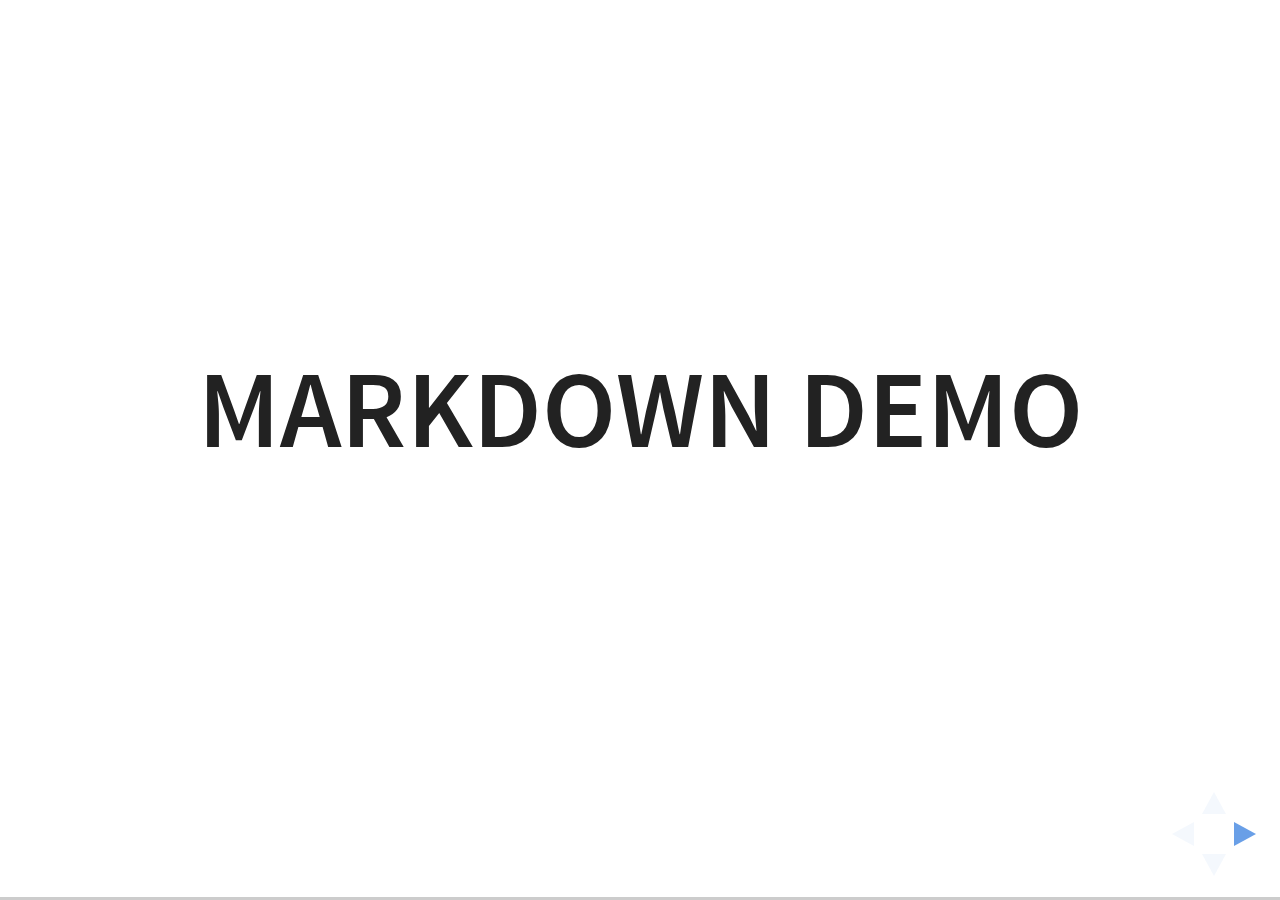
<file: predictable-code/plugin/markdown/example.html>
<!doctype html>
<html lang="en">

	<head>
		<meta charset="utf-8">

		<title>reveal.js - Markdown Demo</title>

		<link rel="stylesheet" href="../../css/reveal.css">
		<link rel="stylesheet" href="../../css/theme/white.css" id="theme">

        <link rel="stylesheet" href="../../lib/css/zenburn.css">
	</head>

	<body>

		<div class="reveal">

			<div class="slides">

                <!-- Use external markdown resource, separate slides by three newlines; vertical slides by two newlines -->
                <section data-markdown="example.md" data-separator="^\n\n\n" data-separator-vertical="^\n\n"></section>

                <!-- Slides are separated by three dashes (quick 'n dirty regular expression) -->
                <section data-markdown data-separator="---">
                    <script type="text/template">
                        ## Demo 1
                        Slide 1
                        ---
                        ## Demo 1
                        Slide 2
                        ---
                        ## Demo 1
                        Slide 3
                    </script>
                </section>

                <!-- Slides are separated by newline + three dashes + newline, vertical slides identical but two dashes -->
                <section data-markdown data-separator="^\n---\n$" data-separator-vertical="^\n--\n$">
                    <script type="text/template">
                        ## Demo 2
                        Slide 1.1

                        --

                        ## Demo 2
                        Slide 1.2

                        ---

                        ## Demo 2
                        Slide 2
                    </script>
                </section>

                <!-- No "extra" slides, since there are no separators defined (so they'll become horizontal rulers) -->
                <section data-markdown>
                    <script type="text/template">
                        A

                        ---

                        B

                        ---

                        C
                    </script>
                </section>

                <!-- Slide attributes -->
                <section data-markdown>
                    <script type="text/template">
                        <!-- .slide: data-background="#000000" -->
                        ## Slide attributes
                    </script>
                </section>

                <!-- Element attributes -->
                <section data-markdown>
                    <script type="text/template">
                        ## Element attributes
                        - Item 1 <!-- .element: class="fragment" data-fragment-index="2" -->
                        - Item 2 <!-- .element: class="fragment" data-fragment-index="1" -->
                    </script>
                </section>

                <!-- Code -->
                <section data-markdown>
                    <script type="text/template">
                        ```php
                        public function foo()
                        {
                            $foo = array(
                                'bar' => 'bar'
                            )
                        }
                        ```
                    </script>
                </section>

            </div>
		</div>

		<script src="../../lib/js/head.min.js"></script>
		<script src="../../js/reveal.js"></script>

		<script>

			Reveal.initialize({
				controls: true,
				progress: true,
				history: true,
				center: true,

				// Optional libraries used to extend on reveal.js
				dependencies: [
					{ src: '../../lib/js/classList.js', condition: function() { return !document.body.classList; } },
					{ src: 'marked.js', condition: function() { return !!document.querySelector( '[data-markdown]' ); } },
                    { src: 'markdown.js', condition: function() { return !!document.querySelector( '[data-markdown]' ); } },
                    { src: '../highlight/highlight.js', async: true, callback: function() { hljs.initHighlightingOnLoad(); } },
					{ src: '../notes/notes.js' }
				]
			});

		</script>

	</body>
</html>
</file>
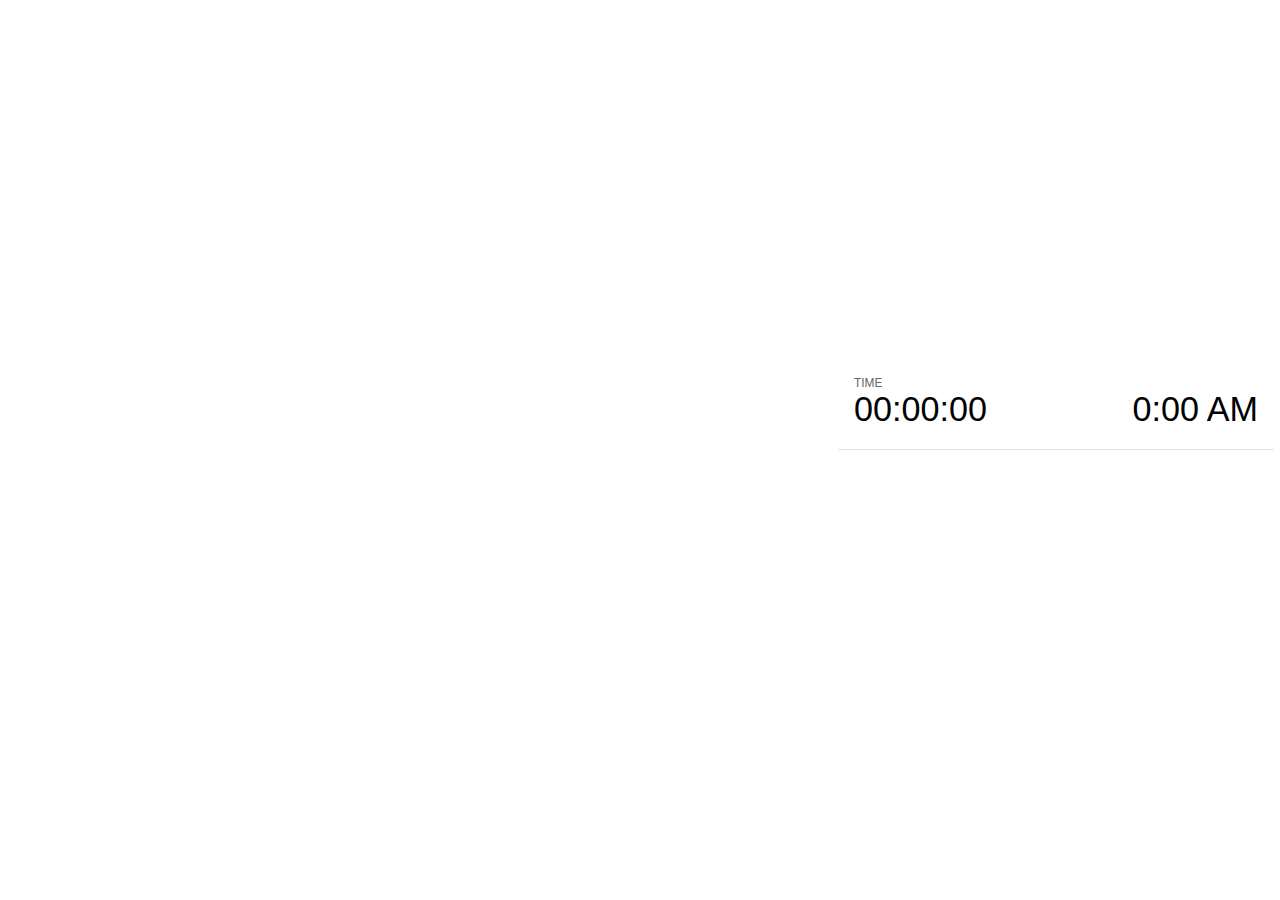
<file: predictable-code/plugin/notes/notes.html>
<!doctype html>
<html lang="en">
	<head>
		<meta charset="utf-8">

		<title>reveal.js - Slide Notes</title>

		<style>
			body {
				font-family: Helvetica;
			}

			#current-slide,
			#upcoming-slide,
			#speaker-controls {
				padding: 6px;
				box-sizing: border-box;
				-moz-box-sizing: border-box;
			}

			#current-slide iframe,
			#upcoming-slide iframe {
				width: 100%;
				height: 100%;
				border: 1px solid #ddd;
			}

			#current-slide .label,
			#upcoming-slide .label {
				position: absolute;
				top: 10px;
				left: 10px;
				font-weight: bold;
				font-size: 14px;
				z-index: 2;
				color: rgba( 255, 255, 255, 0.9 );
			}

			#current-slide {
				position: absolute;
				width: 65%;
				height: 100%;
				top: 0;
				left: 0;
				padding-right: 0;
			}

			#upcoming-slide {
				position: absolute;
				width: 35%;
				height: 40%;
				right: 0;
				top: 0;
			}

			#speaker-controls {
				position: absolute;
				top: 40%;
				right: 0;
				width: 35%;
				height: 60%;
				overflow: auto;

				font-size: 18px;
			}

				.speaker-controls-time.hidden,
				.speaker-controls-notes.hidden {
					display: none;
				}

				.speaker-controls-time .label,
				.speaker-controls-notes .label {
					text-transform: uppercase;
					font-weight: normal;
					font-size: 0.66em;
					color: #666;
					margin: 0;
				}

				.speaker-controls-time {
					border-bottom: 1px solid rgba( 200, 200, 200, 0.5 );
					margin-bottom: 10px;
					padding: 10px 16px;
					padding-bottom: 20px;
					cursor: pointer;
				}

				.speaker-controls-time .reset-button {
					opacity: 0;
					float: right;
					color: #666;
					text-decoration: none;
				}
				.speaker-controls-time:hover .reset-button {
					opacity: 1;
				}

				.speaker-controls-time .timer,
				.speaker-controls-time .clock {
					width: 50%;
					font-size: 1.9em;
				}

				.speaker-controls-time .timer {
					float: left;
				}

				.speaker-controls-time .clock {
					float: right;
					text-align: right;
				}

				.speaker-controls-time span.mute {
					color: #bbb;
				}

				.speaker-controls-notes {
					padding: 10px 16px;
				}

				.speaker-controls-notes .value {
					margin-top: 5px;
					line-height: 1.4;
					font-size: 1.2em;
				}

			.clear {
				clear: both;
			}

			@media screen and (max-width: 1080px) {
				#speaker-controls {
					font-size: 16px;
				}
			}

			@media screen and (max-width: 900px) {
				#speaker-controls {
					font-size: 14px;
				}
			}

			@media screen and (max-width: 800px) {
				#speaker-controls {
					font-size: 12px;
				}
			}

		</style>
	</head>

	<body>

		<div id="current-slide"></div>
		<div id="upcoming-slide"><span class="label">UPCOMING:</span></div>
		<div id="speaker-controls">
			<div class="speaker-controls-time">
				<h4 class="label">Time <span class="reset-button">Click to Reset</span></h4>
				<div class="clock">
					<span class="clock-value">0:00 AM</span>
				</div>
				<div class="timer">
					<span class="hours-value">00</span><span class="minutes-value">:00</span><span class="seconds-value">:00</span>
				</div>
				<div class="clear"></div>
			</div>

			<div class="speaker-controls-notes hidden">
				<h4 class="label">Notes</h4>
				<div class="value"></div>
			</div>
		</div>

		<script src="../../plugin/markdown/marked.js"></script>
		<script>

			(function() {

				var notes,
					notesValue,
					currentState,
					currentSlide,
					upcomingSlide,
					connected = false;

				window.addEventListener( 'message', function( event ) {

					var data = JSON.parse( event.data );

					// The overview mode is only useful to the reveal.js instance
					// where navigation occurs so we don't sync it
					if( data.state ) delete data.state.overview;

					// Messages sent by the notes plugin inside of the main window
					if( data && data.namespace === 'reveal-notes' ) {
						if( data.type === 'connect' ) {
							handleConnectMessage( data );
						}
						else if( data.type === 'state' ) {
							handleStateMessage( data );
						}
					}
					// Messages sent by the reveal.js inside of the current slide preview
					else if( data && data.namespace === 'reveal' ) {
						if( /ready/.test( data.eventName ) ) {
							// Send a message back to notify that the handshake is complete
							window.opener.postMessage( JSON.stringify({ namespace: 'reveal-notes', type: 'connected'} ), '*' );
						}
						else if( /slidechanged|fragmentshown|fragmenthidden|paused|resumed/.test( data.eventName ) && currentState !== JSON.stringify( data.state ) ) {

							window.opener.postMessage( JSON.stringify({ method: 'setState', args: [ data.state ]} ), '*' );

						}
					}

				} );

				/**
				 * Called when the main window is trying to establish a
				 * connection.
				 */
				function handleConnectMessage( data ) {

					if( connected === false ) {
						connected = true;

						setupIframes( data );
						setupKeyboard();
						setupNotes();
						setupTimer();
					}

				}

				/**
				 * Called when the main window sends an updated state.
				 */
				function handleStateMessage( data ) {

					// Store the most recently set state to avoid circular loops
					// applying the same state
					currentState = JSON.stringify( data.state );

					// No need for updating the notes in case of fragment changes
					if ( data.notes ) {
						notes.classList.remove( 'hidden' );
						notesValue.style.whiteSpace = data.whitespace;
						if( data.markdown ) {
							notesValue.innerHTML = marked( data.notes );
						}
						else {
							notesValue.innerHTML = data.notes;
						}
					}
					else {
						notes.classList.add( 'hidden' );
					}

					// Update the note slides
					currentSlide.contentWindow.postMessage( JSON.stringify({ method: 'setState', args: [ data.state ] }), '*' );
					upcomingSlide.contentWindow.postMessage( JSON.stringify({ method: 'setState', args: [ data.state ] }), '*' );
					upcomingSlide.contentWindow.postMessage( JSON.stringify({ method: 'next' }), '*' );

				}

				// Limit to max one state update per X ms
				handleStateMessage = debounce( handleStateMessage, 200 );

				/**
				 * Forward keyboard events to the current slide window.
				 * This enables keyboard events to work even if focus
				 * isn't set on the current slide iframe.
				 */
				function setupKeyboard() {

					document.addEventListener( 'keydown', function( event ) {
						currentSlide.contentWindow.postMessage( JSON.stringify({ method: 'triggerKey', args: [ event.keyCode ] }), '*' );
					} );

				}

				/**
				 * Creates the preview iframes.
				 */
				function setupIframes( data ) {

					var params = [
						'receiver',
						'progress=false',
						'history=false',
						'transition=none',
						'autoSlide=0',
						'backgroundTransition=none'
					].join( '&' );

					var urlSeparator = /\?/.test(data.url) ? '&' : '?';
					var hash = '#/' + data.state.indexh + '/' + data.state.indexv;
					var currentURL = data.url + urlSeparator + params + '&postMessageEvents=true' + hash;
					var upcomingURL = data.url + urlSeparator + params + '&controls=false' + hash;

					currentSlide = document.createElement( 'iframe' );
					currentSlide.setAttribute( 'width', 1280 );
					currentSlide.setAttribute( 'height', 1024 );
					currentSlide.setAttribute( 'src', currentURL );
					document.querySelector( '#current-slide' ).appendChild( currentSlide );

					upcomingSlide = document.createElement( 'iframe' );
					upcomingSlide.setAttribute( 'width', 640 );
					upcomingSlide.setAttribute( 'height', 512 );
					upcomingSlide.setAttribute( 'src', upcomingURL );
					document.querySelector( '#upcoming-slide' ).appendChild( upcomingSlide );

				}

				/**
				 * Setup the notes UI.
				 */
				function setupNotes() {

					notes = document.querySelector( '.speaker-controls-notes' );
					notesValue = document.querySelector( '.speaker-controls-notes .value' );

				}

				/**
				 * Create the timer and clock and start updating them
				 * at an interval.
				 */
				function setupTimer() {

					var start = new Date(),
						timeEl = document.querySelector( '.speaker-controls-time' ),
						clockEl = timeEl.querySelector( '.clock-value' ),
						hoursEl = timeEl.querySelector( '.hours-value' ),
						minutesEl = timeEl.querySelector( '.minutes-value' ),
						secondsEl = timeEl.querySelector( '.seconds-value' );

					function _updateTimer() {

						var diff, hours, minutes, seconds,
							now = new Date();

						diff = now.getTime() - start.getTime();
						hours = Math.floor( diff / ( 1000 * 60 * 60 ) );
						minutes = Math.floor( ( diff / ( 1000 * 60 ) ) % 60 );
						seconds = Math.floor( ( diff / 1000 ) % 60 );

						clockEl.innerHTML = now.toLocaleTimeString( 'en-US', { hour12: true, hour: '2-digit', minute:'2-digit' } );
						hoursEl.innerHTML = zeroPadInteger( hours );
						hoursEl.className = hours > 0 ? '' : 'mute';
						minutesEl.innerHTML = ':' + zeroPadInteger( minutes );
						minutesEl.className = minutes > 0 ? '' : 'mute';
						secondsEl.innerHTML = ':' + zeroPadInteger( seconds );

					}

					// Update once directly
					_updateTimer();

					// Then update every second
					setInterval( _updateTimer, 1000 );

					timeEl.addEventListener( 'click', function() {
						start = new Date();
						_updateTimer();
						return false;
					} );

				}

				function zeroPadInteger( num ) {

					var str = '00' + parseInt( num );
					return str.substring( str.length - 2 );

				}

				/**
				 * Limits the frequency at which a function can be called.
				 */
				function debounce( fn, ms ) {

					var lastTime = 0,
						timeout;

					return function() {

						var args = arguments;
						var context = this;

						clearTimeout( timeout );

						var timeSinceLastCall = Date.now() - lastTime;
						if( timeSinceLastCall > ms ) {
							fn.apply( context, args );
							lastTime = Date.now();
						}
						else {
							timeout = setTimeout( function() {
								fn.apply( context, args );
								lastTime = Date.now();
							}, ms - timeSinceLastCall );
						}

					}

				}

			})();

		</script>
	</body>
</html>
</file>
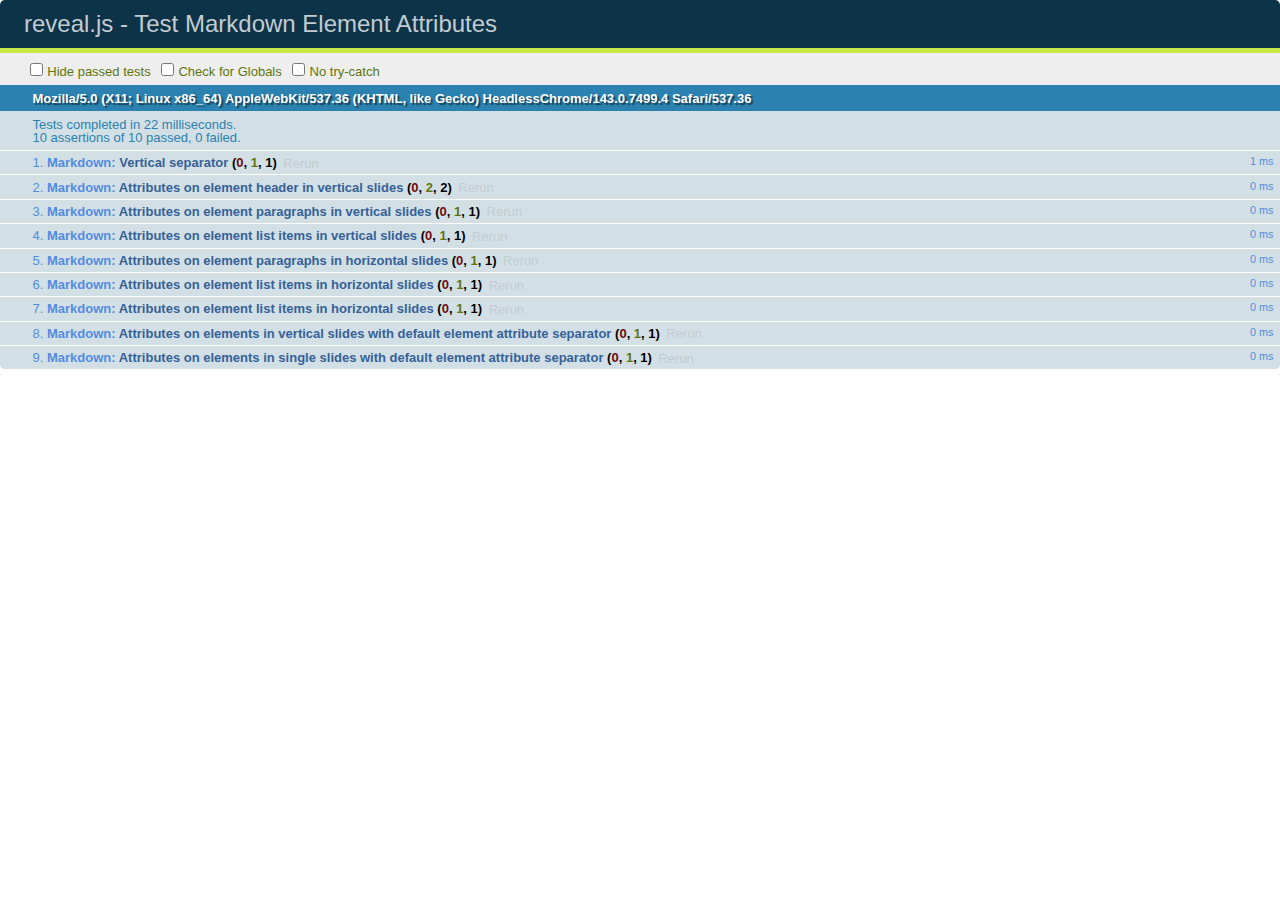
<file: predictable-code/reveal.js-539e774d31f91676bcc3f75e28168921cd27d819/test/test-markdown-element-attributes.html>
<!doctype html>
<html lang="en">

	<head>
		<meta charset="utf-8">

		<title>reveal.js - Test Markdown Element Attributes</title>

		<link rel="stylesheet" href="../css/reveal.css">
		<link rel="stylesheet" href="qunit-1.12.0.css">
	</head>

	<body style="overflow: auto;">

		<div id="qunit"></div>
		<div id="qunit-fixture"></div>

		<div class="reveal" style="display: none;">

			<div class="slides">

				<!-- <section data-markdown="example.md" data-separator="^\n\n\n" data-separator-vertical="^\n\n"></section> -->

				<!-- Slides are separated by newline + three dashes + newline, vertical slides identical but two dashes -->
				<section data-markdown data-separator="^\n---\n$" data-separator-vertical="^\n--\n$" data-element-attributes="{_\s*?([^}]+?)}">>
					<script type="text/template">
						## Slide 1.1
						<!-- {_class="fragment fade-out" data-fragment-index="1"} -->

						--

						## Slide 1.2
						<!-- {_class="fragment shrink"} -->

						Paragraph 1
						<!-- {_class="fragment grow"} -->

						Paragraph 2
						<!-- {_class="fragment grow"} -->

						- list item 1 <!-- {_class="fragment grow"} -->
						- list item 2 <!-- {_class="fragment grow"} -->
						- list item 3 <!-- {_class="fragment grow"} -->


						---

						## Slide 2


						Paragraph 1.2  
						multi-line <!-- {_class="fragment highlight-red"} -->

						Paragraph 2.2 <!-- {_class="fragment highlight-red"} -->

						Paragraph 2.3 <!-- {_class="fragment highlight-red"} -->

						Paragraph 2.4 <!-- {_class="fragment highlight-red"} -->

						- list item 1 <!-- {_class="fragment highlight-green"} -->
						- list item 2<!-- {_class="fragment highlight-green"} -->
						- list item 3<!-- {_class="fragment highlight-green"} -->
						- list item 4
						<!-- {_class="fragment highlight-green"} -->
						- list item 5<!-- {_class="fragment highlight-green"} -->

						Test

						![Example Picture](examples/assets/image2.png)
						<!-- {_class="reveal stretch"} -->

					</script>
				</section>



				<section 	data-markdown data-separator="^\n\n\n"
									data-separator-vertical="^\n\n"
									data-separator-notes="^Note:"
									data-charset="utf-8">
					<script type="text/template">
						# Test attributes in Markdown with default separator
						## Slide 1 Def <!-- .element: class="fragment highlight-red" data-fragment-index="1" -->


						## Slide 2 Def
						<!-- .element: class="fragment highlight-red" -->

					</script>
				</section>

				<section data-markdown>
				  <script type="text/template">
					## Hello world
					A paragraph
					<!-- .element: class="fragment highlight-blue" -->
				  </script>
				</section>

				<section data-markdown>
				  <script type="text/template">
					## Hello world

					Multiple  
					Line
					<!-- .element: class="fragment highlight-blue" -->
				  </script>
				</section>

				<section data-markdown>
				  <script type="text/template">
					## Hello world

					Test<!-- .element: class="fragment highlight-blue" -->

					More Test
				  </script>
				</section>


			</div>

		</div>

		<script src="../lib/js/head.min.js"></script>
		<script src="../js/reveal.js"></script>
		<script src="../plugin/markdown/marked.js"></script>
		<script src="../plugin/markdown/markdown.js"></script>
		<script src="qunit-1.12.0.js"></script>

		<script src="test-markdown-element-attributes.js"></script>

	</body>
</html>
</file>
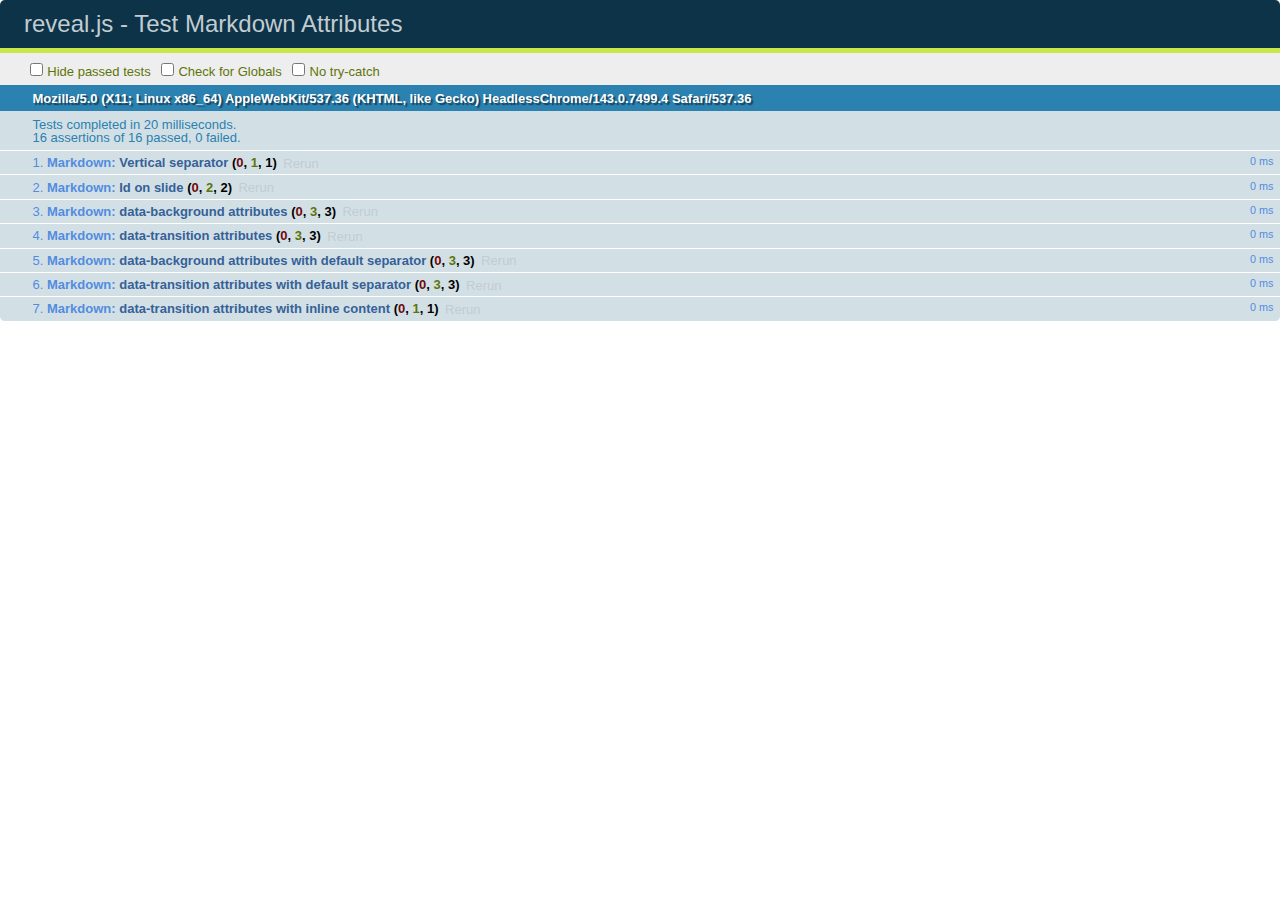
<file: predictable-code/reveal.js-539e774d31f91676bcc3f75e28168921cd27d819/test/test-markdown-slide-attributes.html>
<!doctype html>
<html lang="en">

	<head>
		<meta charset="utf-8">

		<title>reveal.js - Test Markdown Attributes</title>

		<link rel="stylesheet" href="../css/reveal.css">
		<link rel="stylesheet" href="qunit-1.12.0.css">
	</head>

	<body style="overflow: auto;">

		<div id="qunit"></div>
		<div id="qunit-fixture"></div>

		<div class="reveal" style="display: none;">

			<div class="slides">

				<!-- <section data-markdown="example.md" data-separator="^\n\n\n" data-separator-vertical="^\n\n"></section> -->

				<!-- Slides are separated by three lines, vertical slides by two lines, attributes are one any line starting with (spaces and) two dashes -->
				<section 	data-markdown data-separator="^\n\n\n"
									data-separator-vertical="^\n\n"
									data-separator-notes="^Note:"
									data-attributes="--\s(.*?)$"
									data-charset="utf-8">
					<script type="text/template">
						# Test attributes in Markdown
						## Slide 1



						## Slide 2
						<!-- -- id="slide2" data-transition="zoom" data-background="#A0C66B" -->


						## Slide 2.1
						<!-- -- data-background="#ff0000" data-transition="fade" -->


						## Slide 2.2
						[Link to Slide2](#/slide2)



						## Slide 3
						<!-- -- data-transition="zoom" data-background="#C6916B" -->



						## Slide 4
					</script>
				</section>

				<section 	data-markdown data-separator="^\n\n\n"
									data-separator-vertical="^\n\n"
									data-separator-notes="^Note:"
									data-charset="utf-8">
					<script type="text/template">
						# Test attributes in Markdown with default separator
						## Slide 1 Def



						## Slide 2 Def
						<!-- .slide: id="slide2def" data-transition="concave" data-background="#A7C66B" -->


						## Slide 2.1 Def
						<!-- .slide: data-background="#f70000" data-transition="page" -->


						## Slide 2.2 Def
						[Link to Slide2](#/slide2def)



						## Slide 3 Def
						<!-- .slide: data-transition="concave" data-background="#C7916B" -->



						## Slide 4
					</script>
				</section>

				<section data-markdown>
					<script type="text/template">
						<!-- .slide: data-background="#ff0000" -->
						## Hello world
					</script>
				</section>

				<section data-markdown>
					<script type="text/template">
						## Hello world
						<!-- .slide: data-background="#ff0000" -->
					</script>
				</section>

				<section data-markdown>
					<script type="text/template">
						## Hello world

						Test
						<!-- .slide: data-background="#ff0000" -->

						More Test
					</script>
				</section>

			</div>

		</div>

		<script src="../lib/js/head.min.js"></script>
		<script src="../js/reveal.js"></script>
		<script src="../plugin/markdown/marked.js"></script>
		<script src="../plugin/markdown/markdown.js"></script>
		<script src="qunit-1.12.0.js"></script>

		<script src="test-markdown-slide-attributes.js"></script>

	</body>
</html>
</file>
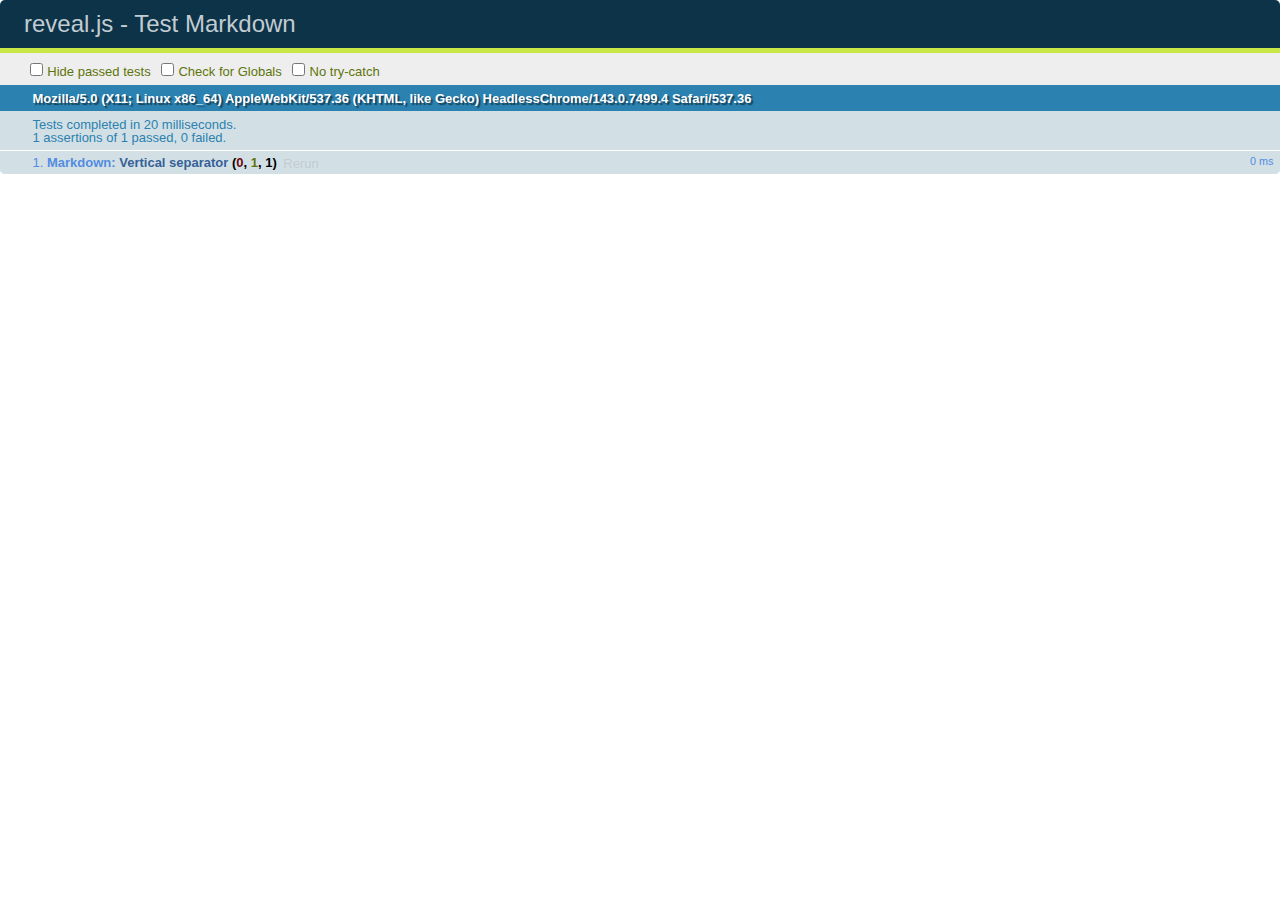
<file: predictable-code/reveal.js-539e774d31f91676bcc3f75e28168921cd27d819/test/test-markdown.html>
<!doctype html>
<html lang="en">

	<head>
		<meta charset="utf-8">

		<title>reveal.js - Test Markdown</title>

		<link rel="stylesheet" href="../css/reveal.css">
		<link rel="stylesheet" href="qunit-1.12.0.css">
	</head>

	<body style="overflow: auto;">

		<div id="qunit"></div>
  		<div id="qunit-fixture"></div>

		<div class="reveal" style="display: none;">

			<div class="slides">

				<!-- <section data-markdown="example.md" data-separator="^\n\n\n" data-separator-vertical="^\n\n"></section> -->

				<!-- Slides are separated by newline + three dashes + newline, vertical slides identical but two dashes -->
				<section data-markdown data-separator="^\n---\n$" data-separator-vertical="^\n--\n$">
					<script type="text/template">
						## Slide 1.1

						--

						## Slide 1.2

						---

						## Slide 2
					</script>
				</section>

			</div>

		</div>

		<script src="../lib/js/head.min.js"></script>
		<script src="../js/reveal.js"></script>
		<script src="../plugin/markdown/marked.js"></script>
		<script src="../plugin/markdown/markdown.js"></script>
		<script src="qunit-1.12.0.js"></script>

		<script src="test-markdown.js"></script>

	</body>
</html>
</file>
<file: predictable-code/css/theme/white.css>
/**
 * White theme for reveal.js. This is the opposite of the 'black' theme.
 *
 * By Hakim El Hattab, http://hakim.se
 */
@import url(../../lib/font/source-sans-pro/source-sans-pro.css);
section.has-dark-background, section.has-dark-background h1, section.has-dark-background h2, section.has-dark-background h3, section.has-dark-background h4, section.has-dark-background h5, section.has-dark-background h6 {
  color: #fff; }

/*********************************************
 * GLOBAL STYLES
 *********************************************/
body {
  background: #fff;
  background-color: #fff; }

.reveal {
  font-family: "Source Sans Pro", Helvetica, sans-serif;
  font-size: 38px;
  font-weight: normal;
  color: #222; }

::selection {
  color: #fff;
  background: #98bdef;
  text-shadow: none; }

.reveal .slides > section,
.reveal .slides > section > section {
  line-height: 1.3;
  font-weight: inherit; }

/*********************************************
 * HEADERS
 *********************************************/
.reveal h1,
.reveal h2,
.reveal h3,
.reveal h4,
.reveal h5,
.reveal h6 {
  margin: 0 0 20px 0;
  color: #222;
  font-family: "Source Sans Pro", Helvetica, sans-serif;
  font-weight: 600;
  line-height: 1.2;
  letter-spacing: normal;
  text-transform: uppercase;
  text-shadow: none;
  word-wrap: break-word; }

.reveal h1 {
  font-size: 2.5em; }

.reveal h2 {
  font-size: 1.6em; }

.reveal h3 {
  font-size: 1.3em; }

.reveal h4 {
  font-size: 1em; }

.reveal h1 {
  text-shadow: none; }

/*********************************************
 * OTHER
 *********************************************/
.reveal p {
  margin: 20px 0;
  line-height: 1.3; }

/* Ensure certain elements are never larger than the slide itself */
.reveal img,
.reveal video,
.reveal iframe {
  max-width: 95%;
  max-height: 95%; }

.reveal strong,
.reveal b {
  font-weight: bold; }

.reveal em {
  font-style: italic; }

.reveal ol,
.reveal dl,
.reveal ul {
  display: inline-block;
  text-align: left;
  margin: 0 0 0 1em; }

.reveal ol {
  list-style-type: decimal; }

.reveal ul {
  list-style-type: disc; }

.reveal ul ul {
  list-style-type: square; }

.reveal ul ul ul {
  list-style-type: circle; }

.reveal ul ul,
.reveal ul ol,
.reveal ol ol,
.reveal ol ul {
  display: block;
  margin-left: 40px; }

.reveal dt {
  font-weight: bold; }

.reveal dd {
  margin-left: 40px; }

.reveal q,
.reveal blockquote {
  quotes: none; }

.reveal blockquote {
  display: block;
  position: relative;
  width: 70%;
  margin: 20px auto;
  padding: 5px;
  font-style: italic;
  background: rgba(255, 255, 255, 0.05);
  box-shadow: 0px 0px 2px rgba(0, 0, 0, 0.2); }

.reveal blockquote p:first-child,
.reveal blockquote p:last-child {
  display: inline-block; }

.reveal q {
  font-style: italic; }

.reveal pre {
  display: block;
  position: relative;
  width: 90%;
  margin: 20px auto;
  text-align: left;
  font-size: 0.55em;
  font-family: monospace;
  line-height: 1.2em;
  word-wrap: break-word;
  box-shadow: 0px 0px 6px rgba(0, 0, 0, 0.3); }

.reveal code {
  font-family: monospace; }

.reveal pre code {
  display: block;
  padding: 5px;
  overflow: auto;
  max-height: 400px;
  word-wrap: normal; }

.reveal table {
  margin: auto;
  border-collapse: collapse;
  border-spacing: 0; }

.reveal table th {
  font-weight: bold; }

.reveal table th,
.reveal table td {
  text-align: left;
  padding: 0.2em 0.5em 0.2em 0.5em;
  border-bottom: 1px solid; }

.reveal table th[align="center"],
.reveal table td[align="center"] {
  text-align: center; }

.reveal table th[align="right"],
.reveal table td[align="right"] {
  text-align: right; }

.reveal table tbody tr:last-child th,
.reveal table tbody tr:last-child td {
  border-bottom: none; }

.reveal sup {
  vertical-align: super; }

.reveal sub {
  vertical-align: sub; }

.reveal small {
  display: inline-block;
  font-size: 0.6em;
  line-height: 1.2em;
  vertical-align: top; }

.reveal small * {
  vertical-align: top; }

/*********************************************
 * LINKS
 *********************************************/
.reveal a {
  color: #2a76dd;
  text-decoration: none;
  -webkit-transition: color .15s ease;
  -moz-transition: color .15s ease;
  transition: color .15s ease; }

.reveal a:hover {
  color: #6ca0e8;
  text-shadow: none;
  border: none; }

.reveal .roll span:after {
  color: #fff;
  background: #1a53a1; }

/*********************************************
 * IMAGES
 *********************************************/
.reveal section img {
  margin: 15px 0px;
  background: rgba(255, 255, 255, 0.12);
  border: 4px solid #222;
  box-shadow: 0 0 10px rgba(0, 0, 0, 0.15); }

.reveal section img.plain {
  border: 0;
  box-shadow: none; }

.reveal a img {
  -webkit-transition: all .15s linear;
  -moz-transition: all .15s linear;
  transition: all .15s linear; }

.reveal a:hover img {
  background: rgba(255, 255, 255, 0.2);
  border-color: #2a76dd;
  box-shadow: 0 0 20px rgba(0, 0, 0, 0.55); }

/*********************************************
 * NAVIGATION CONTROLS
 *********************************************/
.reveal .controls .navigate-left,
.reveal .controls .navigate-left.enabled {
  border-right-color: #2a76dd; }

.reveal .controls .navigate-right,
.reveal .controls .navigate-right.enabled {
  border-left-color: #2a76dd; }

.reveal .controls .navigate-up,
.reveal .controls .navigate-up.enabled {
  border-bottom-color: #2a76dd; }

.reveal .controls .navigate-down,
.reveal .controls .navigate-down.enabled {
  border-top-color: #2a76dd; }

.reveal .controls .navigate-left.enabled:hover {
  border-right-color: #6ca0e8; }

.reveal .controls .navigate-right.enabled:hover {
  border-left-color: #6ca0e8; }

.reveal .controls .navigate-up.enabled:hover {
  border-bottom-color: #6ca0e8; }

.reveal .controls .navigate-down.enabled:hover {
  border-top-color: #6ca0e8; }

/*********************************************
 * PROGRESS BAR
 *********************************************/
.reveal .progress {
  background: rgba(0, 0, 0, 0.2); }

.reveal .progress span {
  background: #2a76dd;
  -webkit-transition: width 800ms cubic-bezier(0.26, 0.86, 0.44, 0.985);
  -moz-transition: width 800ms cubic-bezier(0.26, 0.86, 0.44, 0.985);
  transition: width 800ms cubic-bezier(0.26, 0.86, 0.44, 0.985); }
</file>
<file: predictable-code/lib/css/zenburn.css>
/*

Zenburn style from voldmar.ru (c) Vladimir Epifanov <voldmar@voldmar.ru>
based on dark.css by Ivan Sagalaev

*/

.hljs {
  display: block;
  overflow-x: auto;
  padding: 0.5em;
  background: #3f3f3f;
  color: #dcdcdc;
}

.hljs-keyword,
.hljs-selector-tag,
.hljs-tag {
  color: #e3ceab;
}

.hljs-template-tag {
  color: #dcdcdc;
}

.hljs-number {
  color: #8cd0d3;
}

.hljs-variable,
.hljs-template-variable,
.hljs-attribute {
  color: #efdcbc;
}

.hljs-literal {
  color: #efefaf;
}

.hljs-subst {
  color: #8f8f8f;
}

.hljs-title,
.hljs-name,
.hljs-selector-id,
.hljs-selector-class,
.hljs-section,
.hljs-type {
  color: #efef8f;
}

.hljs-symbol,
.hljs-bullet,
.hljs-link {
  color: #dca3a3;
}

.hljs-deletion,
.hljs-string,
.hljs-built_in,
.hljs-builtin-name {
  color: #cc9393;
}

.hljs-addition,
.hljs-comment,
.hljs-quote,
.hljs-meta {
  color: #7f9f7f;
}


.hljs-emphasis {
  font-style: italic;
}

.hljs-strong {
  font-weight: bold;
}
</file>
<file: predictable-code/reveal.js-539e774d31f91676bcc3f75e28168921cd27d819/test/qunit-1.12.0.css>
/**
 * QUnit v1.12.0 - A JavaScript Unit Testing Framework
 *
 * http://qunitjs.com
 *
 * Copyright 2012 jQuery Foundation and other contributors
 * Released under the MIT license.
 * http://jquery.org/license
 */

/** Font Family and Sizes */

#qunit-tests, #qunit-header, #qunit-banner, #qunit-testrunner-toolbar, #qunit-userAgent, #qunit-testresult {
	font-family: "Helvetica Neue Light", "HelveticaNeue-Light", "Helvetica Neue", Calibri, Helvetica, Arial, sans-serif;
}

#qunit-testrunner-toolbar, #qunit-userAgent, #qunit-testresult, #qunit-tests li { font-size: small; }
#qunit-tests { font-size: smaller; }


/** Resets */

#qunit-tests, #qunit-header, #qunit-banner, #qunit-userAgent, #qunit-testresult, #qunit-modulefilter {
	margin: 0;
	padding: 0;
}


/** Header */

#qunit-header {
	padding: 0.5em 0 0.5em 1em;

	color: #8699a4;
	background-color: #0d3349;

	font-size: 1.5em;
	line-height: 1em;
	font-weight: normal;

	border-radius: 5px 5px 0 0;
	-moz-border-radius: 5px 5px 0 0;
	-webkit-border-top-right-radius: 5px;
	-webkit-border-top-left-radius: 5px;
}

#qunit-header a {
	text-decoration: none;
	color: #c2ccd1;
}

#qunit-header a:hover,
#qunit-header a:focus {
	color: #fff;
}

#qunit-testrunner-toolbar label {
	display: inline-block;
	padding: 0 .5em 0 .1em;
}

#qunit-banner {
	height: 5px;
}

#qunit-testrunner-toolbar {
	padding: 0.5em 0 0.5em 2em;
	color: #5E740B;
	background-color: #eee;
	overflow: hidden;
}

#qunit-userAgent {
	padding: 0.5em 0 0.5em 2.5em;
	background-color: #2b81af;
	color: #fff;
	text-shadow: rgba(0, 0, 0, 0.5) 2px 2px 1px;
}

#qunit-modulefilter-container {
	float: right;
}

/** Tests: Pass/Fail */

#qunit-tests {
	list-style-position: inside;
}

#qunit-tests li {
	padding: 0.4em 0.5em 0.4em 2.5em;
	border-bottom: 1px solid #fff;
	list-style-position: inside;
}

#qunit-tests.hidepass li.pass, #qunit-tests.hidepass li.running  {
	display: none;
}

#qunit-tests li strong {
	cursor: pointer;
}

#qunit-tests li a {
	padding: 0.5em;
	color: #c2ccd1;
	text-decoration: none;
}
#qunit-tests li a:hover,
#qunit-tests li a:focus {
	color: #000;
}

#qunit-tests li .runtime {
	float: right;
	font-size: smaller;
}

.qunit-assert-list {
	margin-top: 0.5em;
	padding: 0.5em;

	background-color: #fff;

	border-radius: 5px;
	-moz-border-radius: 5px;
	-webkit-border-radius: 5px;
}

.qunit-collapsed {
	display: none;
}

#qunit-tests table {
	border-collapse: collapse;
	margin-top: .2em;
}

#qunit-tests th {
	text-align: right;
	vertical-align: top;
	padding: 0 .5em 0 0;
}

#qunit-tests td {
	vertical-align: top;
}

#qunit-tests pre {
	margin: 0;
	white-space: pre-wrap;
	word-wrap: break-word;
}

#qunit-tests del {
	background-color: #e0f2be;
	color: #374e0c;
	text-decoration: none;
}

#qunit-tests ins {
	background-color: #ffcaca;
	color: #500;
	text-decoration: none;
}

/*** Test Counts */

#qunit-tests b.counts                       { color: black; }
#qunit-tests b.passed                       { color: #5E740B; }
#qunit-tests b.failed                       { color: #710909; }

#qunit-tests li li {
	padding: 5px;
	background-color: #fff;
	border-bottom: none;
	list-style-position: inside;
}

/*** Passing Styles */

#qunit-tests li li.pass {
	color: #3c510c;
	background-color: #fff;
	border-left: 10px solid #C6E746;
}

#qunit-tests .pass                          { color: #528CE0; background-color: #D2E0E6; }
#qunit-tests .pass .test-name               { color: #366097; }

#qunit-tests .pass .test-actual,
#qunit-tests .pass .test-expected           { color: #999999; }

#qunit-banner.qunit-pass                    { background-color: #C6E746; }

/*** Failing Styles */

#qunit-tests li li.fail {
	color: #710909;
	background-color: #fff;
	border-left: 10px solid #EE5757;
	white-space: pre;
}

#qunit-tests > li:last-child {
	border-radius: 0 0 5px 5px;
	-moz-border-radius: 0 0 5px 5px;
	-webkit-border-bottom-right-radius: 5px;
	-webkit-border-bottom-left-radius: 5px;
}

#qunit-tests .fail                          { color: #000000; background-color: #EE5757; }
#qunit-tests .fail .test-name,
#qunit-tests .fail .module-name             { color: #000000; }

#qunit-tests .fail .test-actual             { color: #EE5757; }
#qunit-tests .fail .test-expected           { color: green;   }

#qunit-banner.qunit-fail                    { background-color: #EE5757; }


/** Result */

#qunit-testresult {
	padding: 0.5em 0.5em 0.5em 2.5em;

	color: #2b81af;
	background-color: #D2E0E6;

	border-bottom: 1px solid white;
}
#qunit-testresult .module-name {
	font-weight: bold;
}

/** Fixture */

#qunit-fixture {
	position: absolute;
	top: -10000px;
	left: -10000px;
	width: 1000px;
	height: 1000px;
}
</file>
